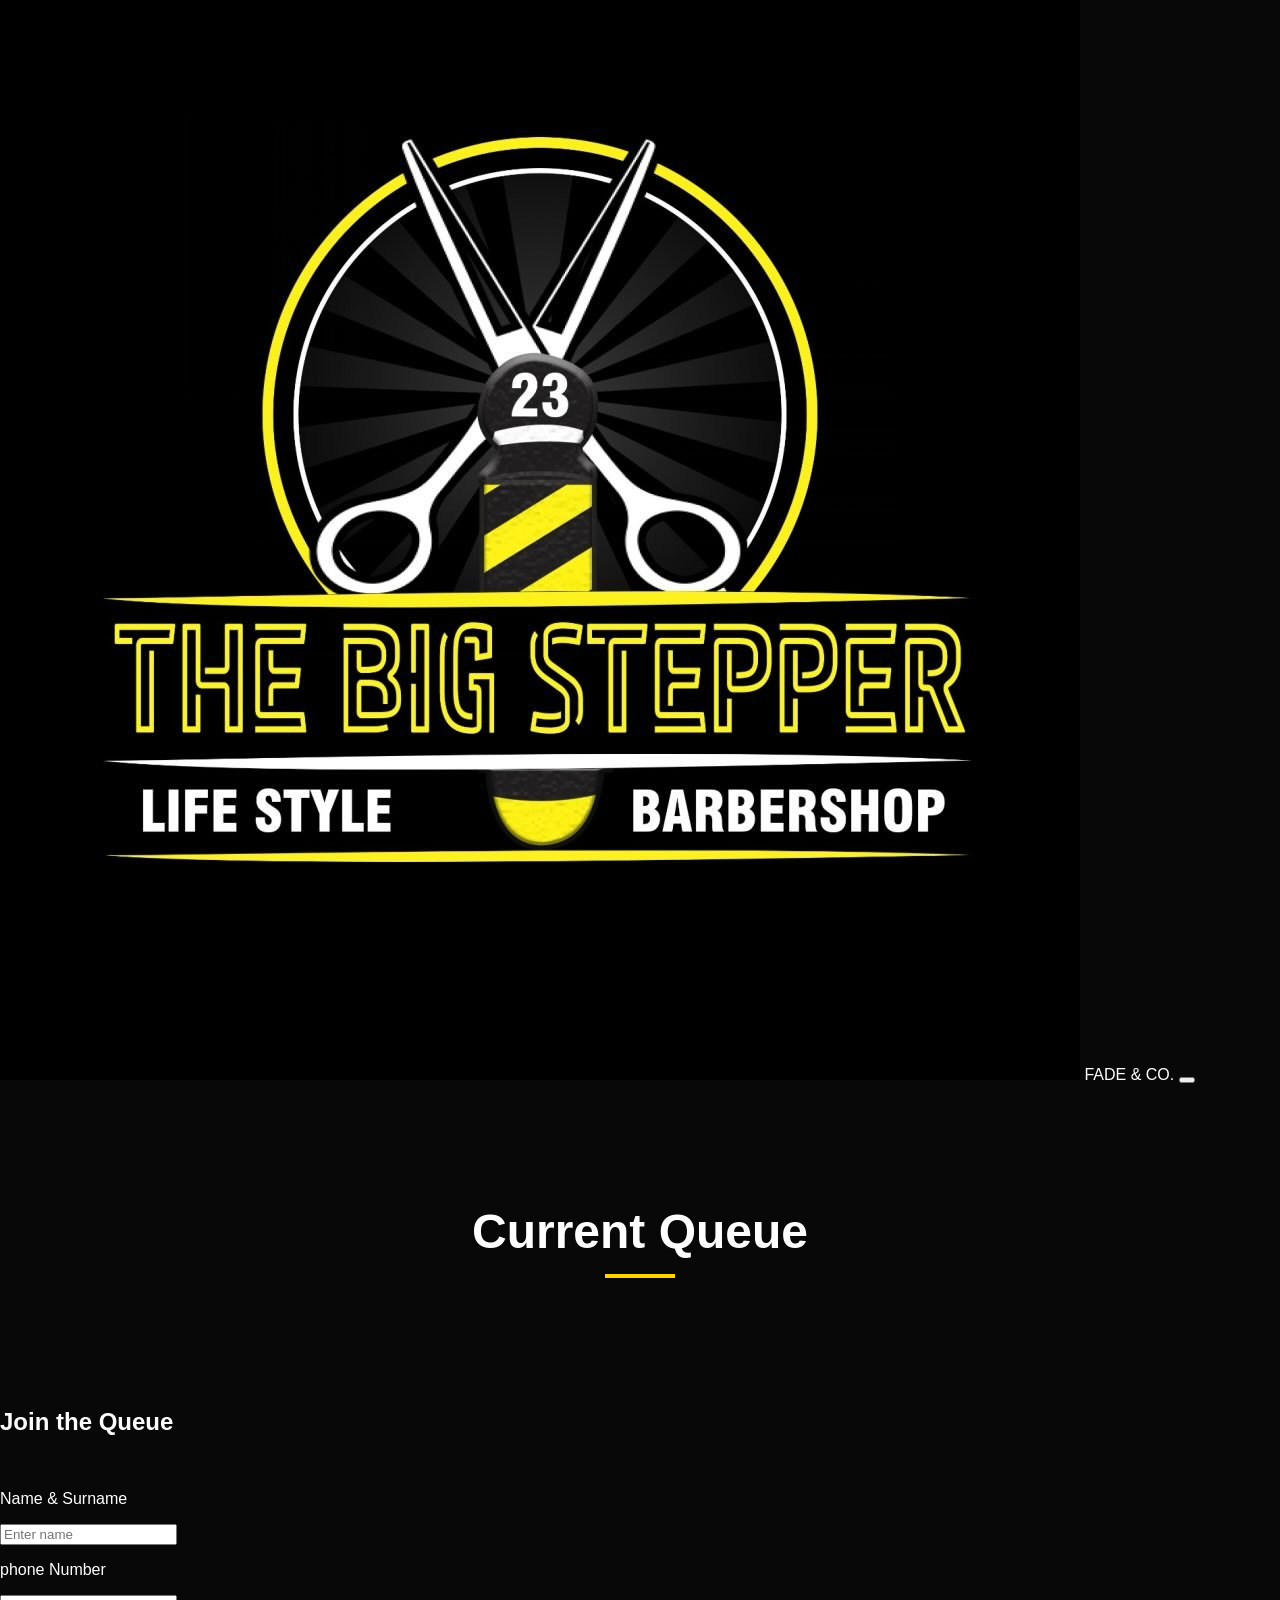
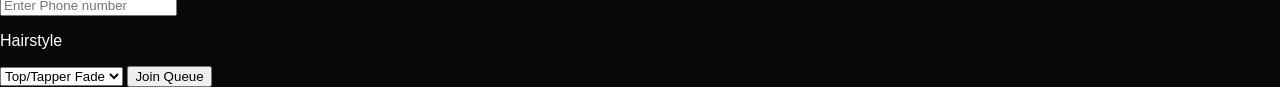
<file: html/queue.html>
<!DOCTYPE html>
<html lang="en">
<head>
    <meta charset="UTF-8">
    <meta name="viewport" content="width=device-width, initial-scale=1.0">
    <title>TBS Queue</title>
    <link rel="stylesheet" href="../css/queue.css">
</head>
<body>
<header class="site-header">
    <div class="header-inner">
        <img src="../Assets/Logo.jpg" alt="THE BIG STEPPER" class="logo">
            <!-- Swap this span for <img src="logo.png" alt="Fade & Co. logo"> when you have your own logo -->
            <span class="logo-text">FADE&nbsp;&amp;&nbsp;CO.</span>
 
        <button class="nav-toggle" id="navToggle" aria-label="Toggle menu" aria-expanded="false">
            <span></span><span></span><span></span>
        </button>
    </div>
</header>

<main>
    <section class="queue-container">
        <h1>Current Queue</h1>
     <div id="cardsList"></div>
        
    </section>

    <section class="add-to-queue">
        <h2>Join the Queue</h2>
        <br>
        <form id="bookingForm">
            <p>Name & Surname</p>
              <input type="text" id="nameInput" placeholder="Enter name" required>

            <br>

            <p>phone Number</p>
              <input type="text" id="phoneNumber" placeholder="Enter Phone number">

            <br>

            <p>Hairstyle</p>
            <select id="style">
                 <option value="Top Fade">Top/Tapper Fade</option>

                 <option value="Skin Fade">Low Fade</option>

                 <option value="Buzz Cut">Bald/Chiskop</option>

                 <option value="Haircut & Beard">Haircut & Beard</option>
            </select>
            <button type="submit" id="submission">Join Queue</button>
        </form>


    </section>
</main>

<script src="../scripts/script.js"></script>
</body>
</html>
</file>
<file: css/queue.css>
* {
    box-sizing: border-box;
}

body {
    margin: 0;
    font-family: Arial, sans-serif;
    background: #080808;
    color: #ffffff;
}

.queue-container {
    width: min(1100px, 90%);
    margin: 0 auto;
    padding: 80px 0;
}

.queue-container h1 {
    text-align: center;
    font-size: 3rem;
    margin-bottom: 10px;
    color: #ffffff;
}

.queue-container h1::after {
    content: "";
    display: block;
    width: 70px;
    height: 4px;
    background: #ffd400;
    margin: 15px auto 0;
}

#cardsList {
    display: flex;
    flex-direction: column;
    gap: 10px;
    margin-top: 30px;
}

#cardsList > div {
    width: 100%;
    background: #151515;
    border: 1px solid #2b2b2b;
    border-left: 5px solid #ffd400;
    border-radius: 10px;
    padding: 16px 20px;
    display: flex;
    align-items: center;
    gap: 20px;
    transition: transform 0.2s ease, border-color 0.2s ease;
}

#cardsList span {
    color: #ffd400;
    font-size: 1.1rem;
    font-weight: bold;
    min-width: 35px;
}

#cardsList h3 {
    margin: 0;
    font-size: 1.1rem;
    color: #ffffff;
}

#cardsList p {
    margin: 0;
    color: #bdbdbd;
    font-size: 0.95rem;
}

#cardsList > div:hover {
    transform: translateY(-5px);
    border-left-color: #ffffff;
}
</file>
